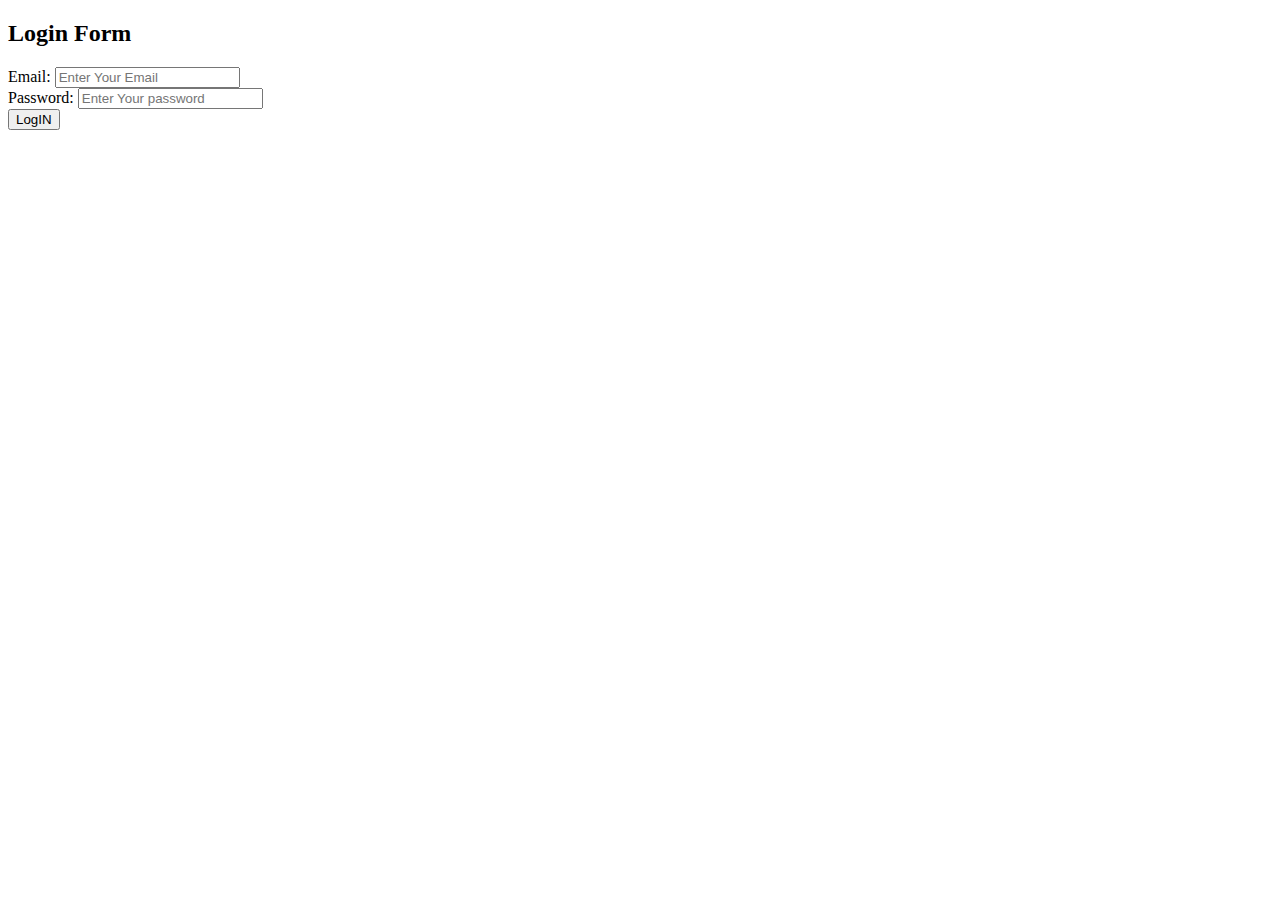
<file: index.html>
<!doctype html>
<html lang="en">
  <head>
    <meta charset="UTF-8" />
    <meta name="viewport" content="width=device-width, initial-scale=1.0" />
    <title>Document</title>
  </head>
  <body>
    <form>
      <h2>Login Form</h2>
      <label>Email:</label>
      <input
        type="email"
        id="email"
        title="email"
        name="email"
        placeholder="Enter Your Email"
        required
      />
      <br />
      <label>Password:</label>
      <input
        type="password"
        id="password"
        title="password"
        name="password"
        placeholder="Enter Your password"
        required
      />
      <br />
      <button type="submit" onclick="login(event)">LogIN</button>
      <span id="msg"></span>
      <p id="demo"></p>
    </form>
  </body>
  <script>
    function login(event) {
        event.preventDefault()
      const email = document.getElementById("email").value;
      const password = document.getElementById("password").value;

        const passwordRegex = /^(?=.*\d)(?=.*[!@#$%^&*])(?=.*[a-z])(?=.*[A-Z]).{8,}$/
        const emailRegex = /^(([^<>()[\]\\.,;:\s@"]+(\.[^<>()[\]\\.,;:\s@"]+)*)|.(".+"))@((\[[0-9]{1,3}\.[0-9]{1,3}\.[0-9]{1,3}\.[0-9]{1,3}\])|(([a-zA-Z\-0-9]+\.)+[a-zA-Z]{2,}))$/
        const emailCheck = emailRegex.test(email)
        const data =  passwordRegex.test(password)
     

      if(data === true && emailCheck === true) {
          const data = {email:email, password:password}
          document.getElementById('demo').innerHTML = "Logged IN"

      } else {
        document.getElementById('msg').innerHTML = "Wrong type of Password"
      }




     
    }
  </script>
</html>
</file>
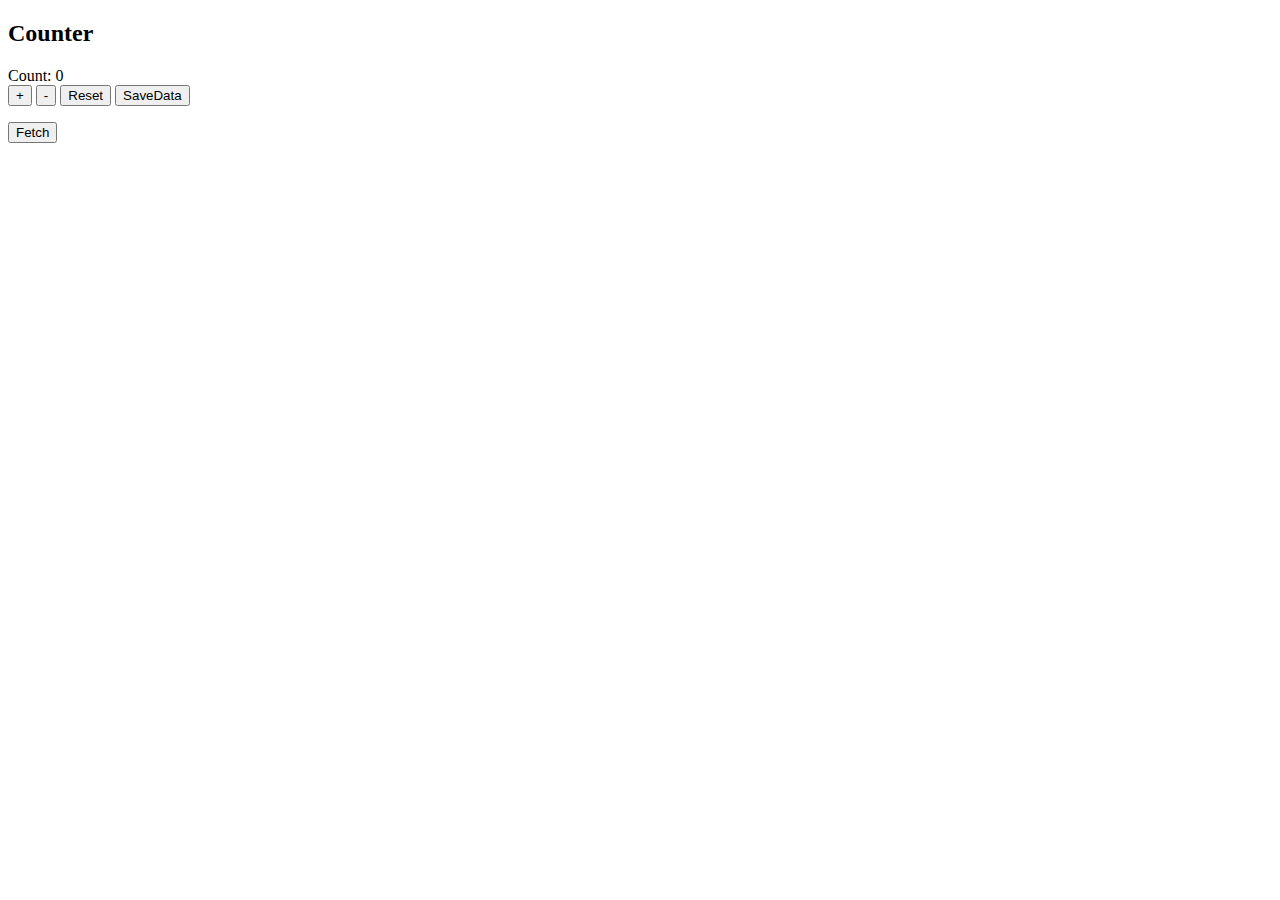
<file: counter.html>
<!doctype html>
<html lang="en">
  <head>
    <meta charset="UTF-8" />
    <meta name="viewport" content="width=device-width, initial-scale=1.0" />
    <title>Document</title>
  </head>
  <body>
    <div>
      <h2>Counter</h2>
      <div>Count: <span id="counter">0</span></div>
      <button onclick="increaseCount()">+</button>
      <button onclick="decreaseCount()">-</button>
      <button onclick="reset()">Reset</button>
      <button onclick="saveData()" >SaveData</button>
      <p id="demo"></p>
      <button onclick="fetchMethod()" >Fetch</button>
    </div>
  </body>
  <script>
    let count = 0;
    function increaseCount() {
      count++;
      document.getElementById("counter").textContent = count;
    }

    function decreaseCount() {
      count--;
      document.getElementById("counter").textContent = count;
    }

    function reset() {
      count = 0;
      document.getElementById("counter").textContent = count;
    }

    function saveData() {
        const data = document.getElementById("counter").textContent
        console.log(data)
        localStorage.setItem('data', data)
    }

    document.getElementById('demo').innerText = localStorage.getItem('data')

    let value;

    function fetchMethod() {
        fetch('https://jsonplaceholder.typicode.com/posts')
        .then(response => response.json())
        .then(json => json.map((data) => {
            value = data
            console.log(data)
        }))  
        .catch(err => console.log(err));
        
        document.getElementById('demo').innerText = JSON.stringify(value)
    }

        </script>
</html>
</file>
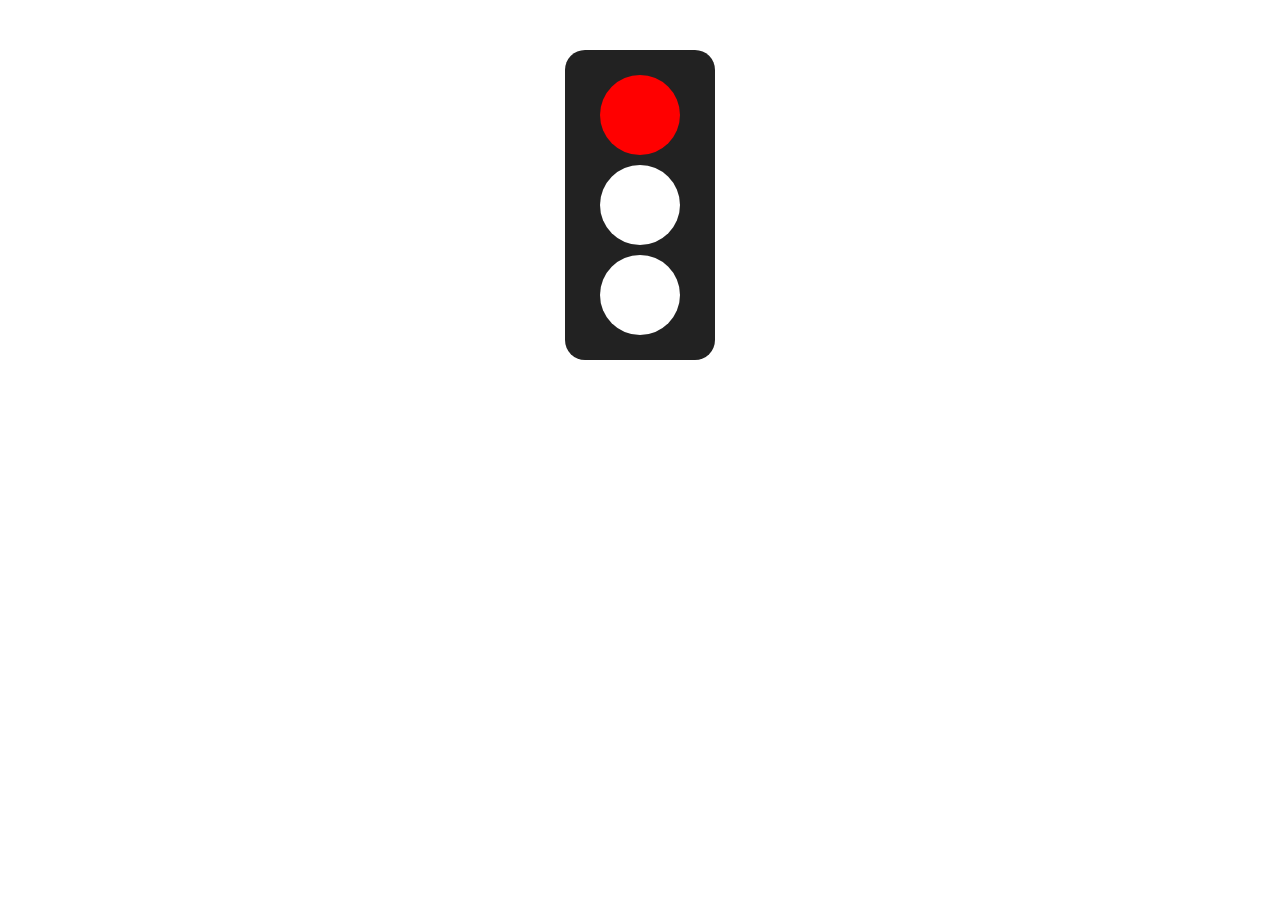
<file: demo.html>
<!doctype html>
<html lang="en">
<head>
  <meta charset="UTF-8" />
  <meta name="viewport" content="width=device-width, initial-scale=1.0" />
  <title>Traffic Signal</title>

  <style>
    .traffic {
      width: 120px;
      background: #222;
      padding: 15px;
      border-radius: 20px;
      margin: 50px auto;
    }

    .signal {
      height: 80px;
      width: 80px;
      background: white;
      border-radius: 50%;
      margin: 10px auto;
    }
  </style>
</head>

<body>
  <div class="traffic">
    <div id="red" class="signal"></div>
    <div id="orange" class="signal"></div>
    <div id="green" class="signal"></div>
  </div>

  <script>
    function resetLights() {
      document.getElementById("red").style.backgroundColor = "white";
      document.getElementById("orange").style.backgroundColor = "white";
      document.getElementById("green").style.backgroundColor = "white";
    }

    function startSignal() {
      resetLights();
      document.getElementById("red").style.backgroundColor = "red";

      setTimeout(() => {
        resetLights();
        document.getElementById("orange").style.backgroundColor = "orange";
      }, 3000);

      setTimeout(() => {
        resetLights();
        document.getElementById("green").style.backgroundColor = "green";
      }, 5000);
    }

    startSignal();
    setInterval(startSignal, 8000);
  </script>
</body>
</html>
</file>
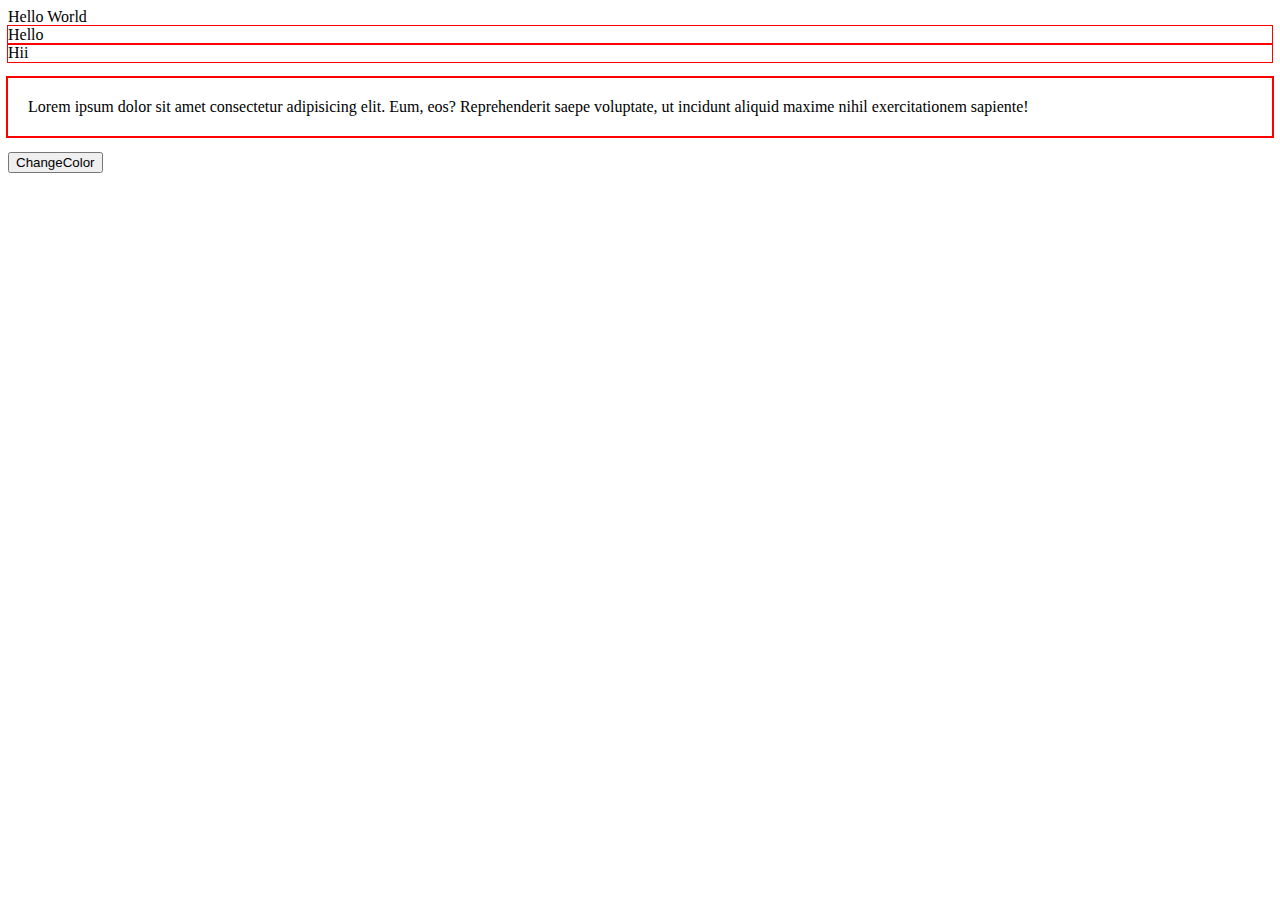
<file: dom.html>
<!DOCTYPE html>
<html lang="en">
<head>
    <meta charset="UTF-8">
    <meta name="viewport" content="width=device-width, initial-scale=1.0">
    <title>Document</title>
    <style>
        #para {
            padding: 20px;
            outline: 2px solid red;
        }
    </style>
</head>

<body>

    <div id="container">

    </div>
    <div id="box" class="box">Hello</div>
    <div class="box">Hii</div>

    <p id="para" >Lorem ipsum dolor sit amet consectetur adipisicing elit. Eum, eos? Reprehenderit saepe voluptate, ut incidunt aliquid maxime nihil exercitationem sapiente!</p>
    <button onclick="changeColor()" >ChangeColor</button>




    <script>
        const data = document.querySelectorAll(".box")
        // console.log(data)
        data.forEach(item => {
            console.log(item)
            item.style.outline = '1px solid red'
        })

        const x = document.getElementsByClassName('box').length
        console.log(x)

        const newDiv = document.createElement("div")
        newDiv.textContent = "Hello World"

        const parent = document.getElementById('container');
        parent.appendChild(newDiv)

        document.title = 'My Webpage'

        function changeColor() {
            const colors = ['red', 'blue', 'green', 'yellow', 'hotpink']
             let a = Math.floor(Math.random() * colors.length)
             document.getElementById('para').style.outlineColor = colors[a]
            
        }



        
    </script>
</body>
</html>
</file>
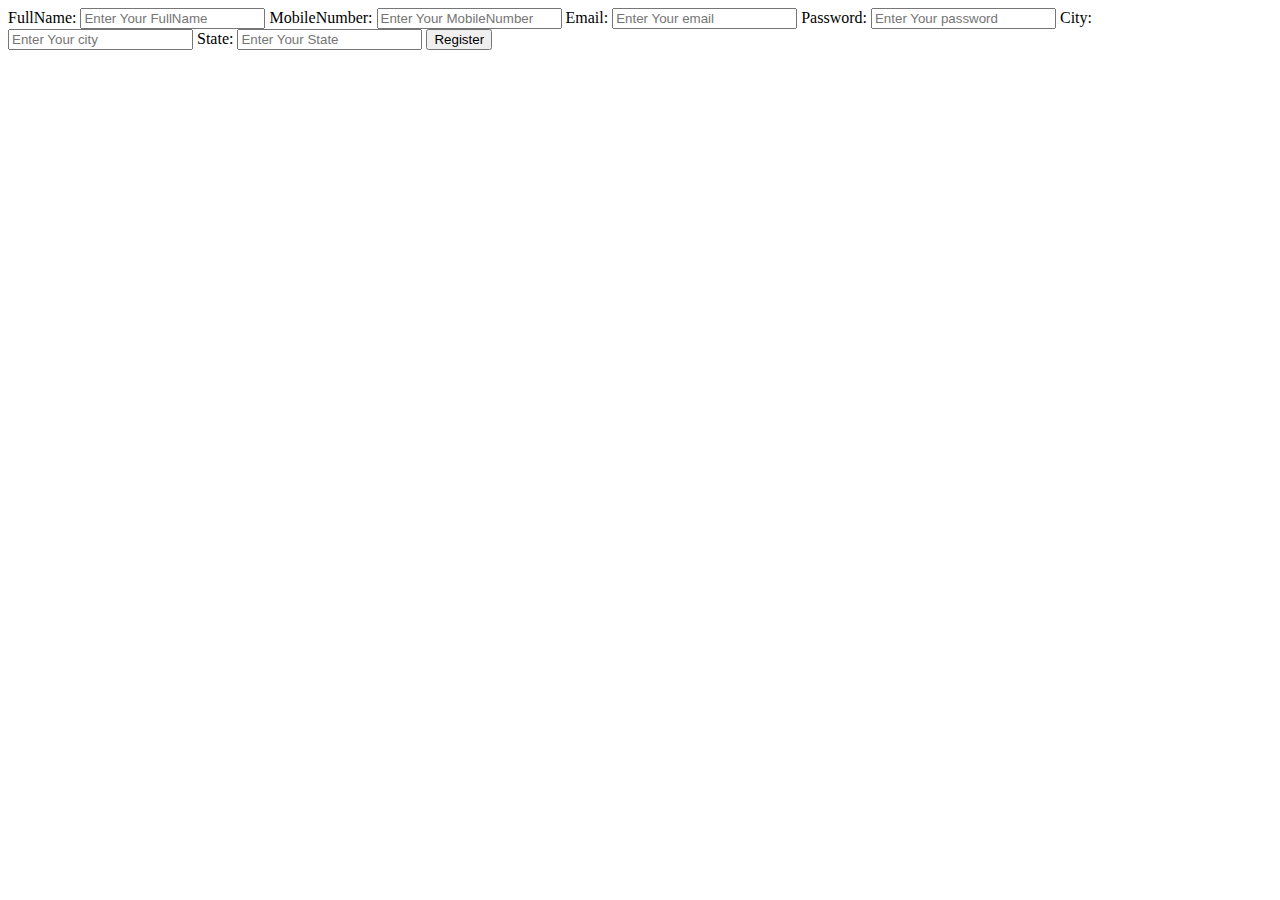
<file: form.html>
<!DOCTYPE html>
<html lang="en">
<head>
    <meta charset="UTF-8">
    <meta name="viewport" content="width=device-width, initial-scale=1.0">
    <title>Document</title>
    <style>
        
    </style>
</head>
<body>
    <div>
        <form onsubmit="register(event)" >
            <label>FullName: </label>
            <input type="text" id="fullname" placeholder="Enter Your FullName" required />
            <label>MobileNumber: </label>
            <input type="text" id="mobile_number" placeholder="Enter Your MobileNumber" required />
            <label>Email: </label>
            <input type="email" id="email" placeholder="Enter Your email" required />
            <label>Password: </label>
            <input type="password" id="password" placeholder="Enter Your password" required />
            <label>City: </label>
            <input type="text" id="city" placeholder="Enter Your city" required />
            <label>State: </label>
            <input type="text" id="state" placeholder="Enter Your State" required />
            <button type="submit">Register</button>
        </form>
    </div>
    <script>
        function register(event) {
            event.preventDefault()
           const fullname = document.getElementById("fullname").value
           const mobile_number = document.getElementById("mobile_number").value
           const email = document.getElementById("email").value
           const password = document.getElementById("password").value
           const city = document.getElementById("city").value
           const state = document.getElementById("state").value

           const passwordRegex = /^(?=.*\d)(?=.*[!@#$%^&*])(?=.*[a-z])(?=.*[A-Z]).{8,}$/;
           const mobileRegex = /^(?:(?:\+|0{0,2})91(\s*|[\-])?|[0]?)?([6789]\d{2}([ -]?)\d{3}([ -]?)\d{4})$/

           if(passwordRegex.test(password) && mobileRegex.test(mobile_number)) {
            const data = {fullname:fullname,mobile_number:mobile_number,email:email,password:password,city:city,state:state}
            console.log(data)
            alert('Form Submitted', data)
           } else {
            alert('Wrong Format')
           }
           

        }
    </script>
</body>
</html>
</file>
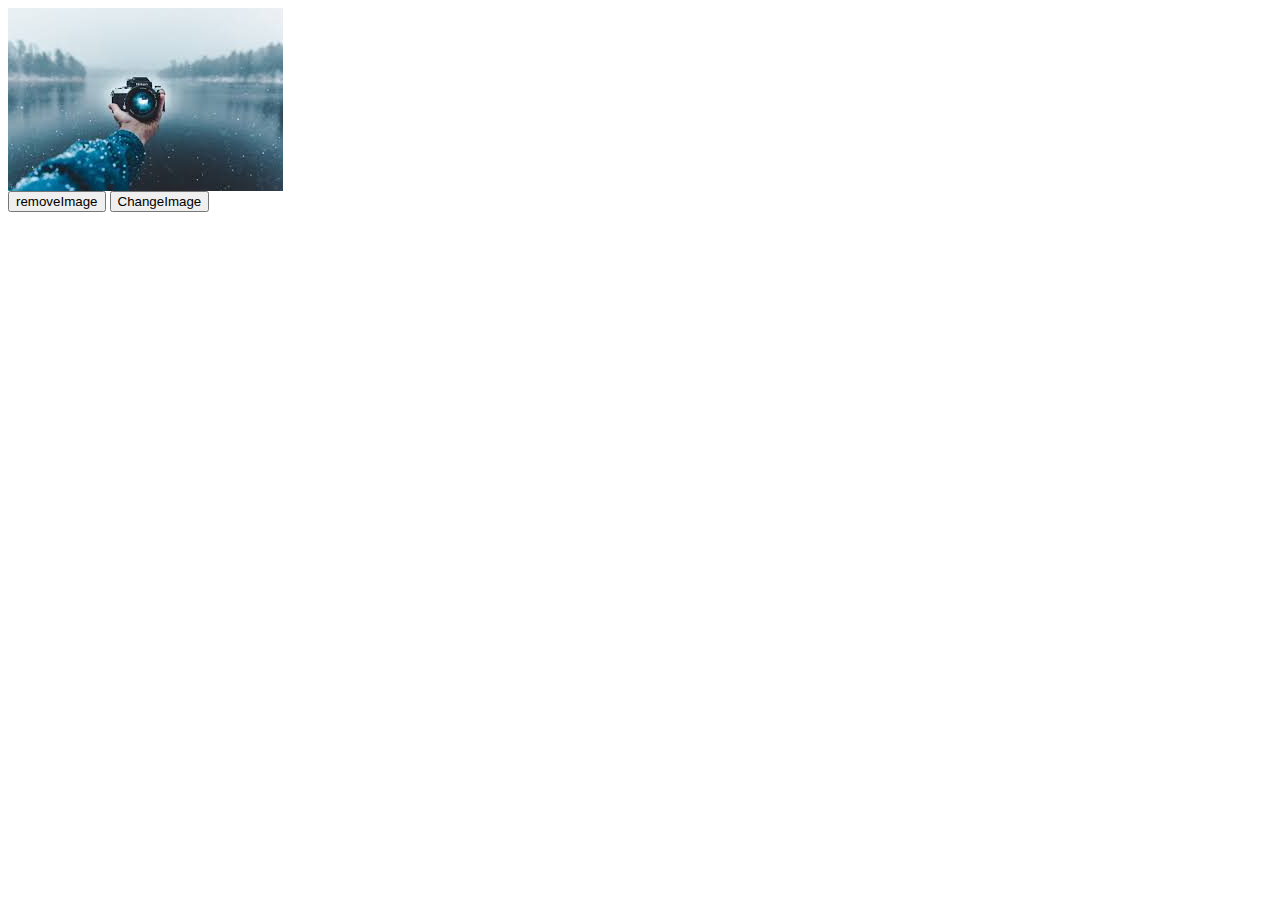
<file: index1.html>
<!doctype html>
<html lang="en">
  <head>
    <meta charset="UTF-8" />
    <meta name="viewport" content="width=device-width, initial-scale=1.0" />
    <title>Document</title>
    <style>
      #img {
        display: block;
      }
    </style>
  </head>
  <body>
    <img id="img" src="./Assests/images (1).jpg" />
    <button onclick="removeImg()">removeImage</button>
    <button onclick="changeImg()">ChangeImage</button>
  </body>
  <script>
    function removeImg() {
      if (document.getElementById("img").style.display === "block") {
        document.getElementById("img").style.display = "none";
      } else {
        document.getElementById("img").style.display = "block";
      }
    }

    function changeImg() {
      document.getElementById("img").style.display = "block";
      const data = document.getElementById("img").getAttribute("src");

      if (data === "./Assests/images (1).jpg") {
        document
          .getElementById("img")
          .setAttribute("src", "Assests/images (2).jpg");
      } else {
        document
          .getElementById("img")
          .setAttribute("src", "./Assests/images (1).jpg");
      }
    }
  </script>
</html>
</file>
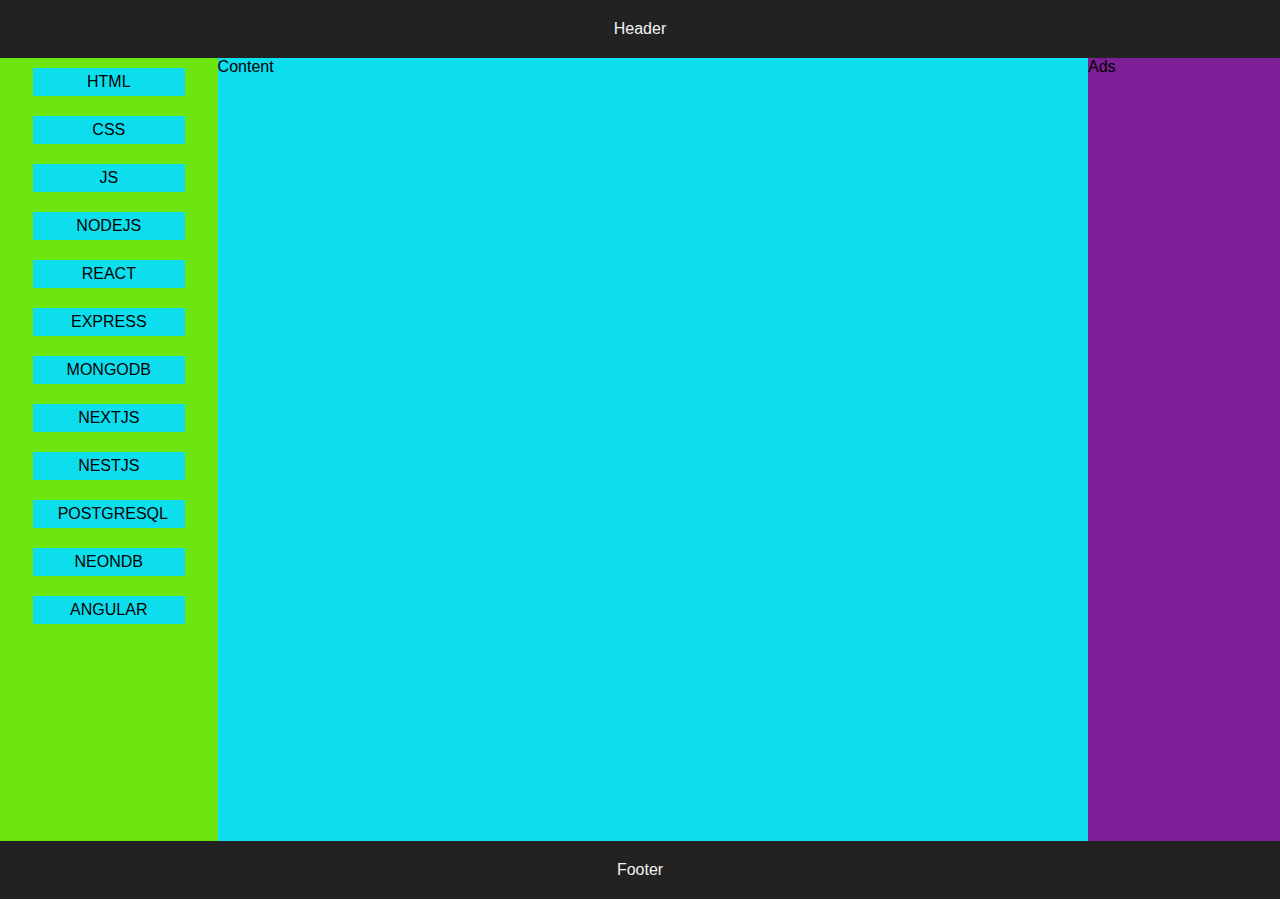
<file: layout.html>
<!doctype html>
<html lang="en">
  <head>
    <link rel="stylesheet" href="layout.css" />
    <meta charset="UTF-8" />
    <meta name="viewport" content="width=device-width, initial-scale=1.0" />
    <title>Document</title>
  </head>
  <body>
    <div class="header">Header</div>
    <div class="main">
      <div class="sidebar">
        <div class="tabs">HTML</div>
        <div class="tabs">CSS</div>
        <div class="tabs">JS</div>
        <div class="tabs">NODEJS</div>
        <div class="tabs">REACT</div>
        <div class="tabs">EXPRESS</div>
        <div class="tabs">MONGODB</div>
        <div class="tabs">NEXTJS</div>
        <div class="tabs">NESTJS</div>
        <div class="tabs">POSTGRESQL</div>
        <div class="tabs">NEONDB</div>
        <div class="tabs">ANGULAR</div>
      </div>
      <div class="content">Content</div>
      <div class="ads">Ads</div>
    </div>
    <div class="footer">Footer</div>
  </body>
</html>
</file>
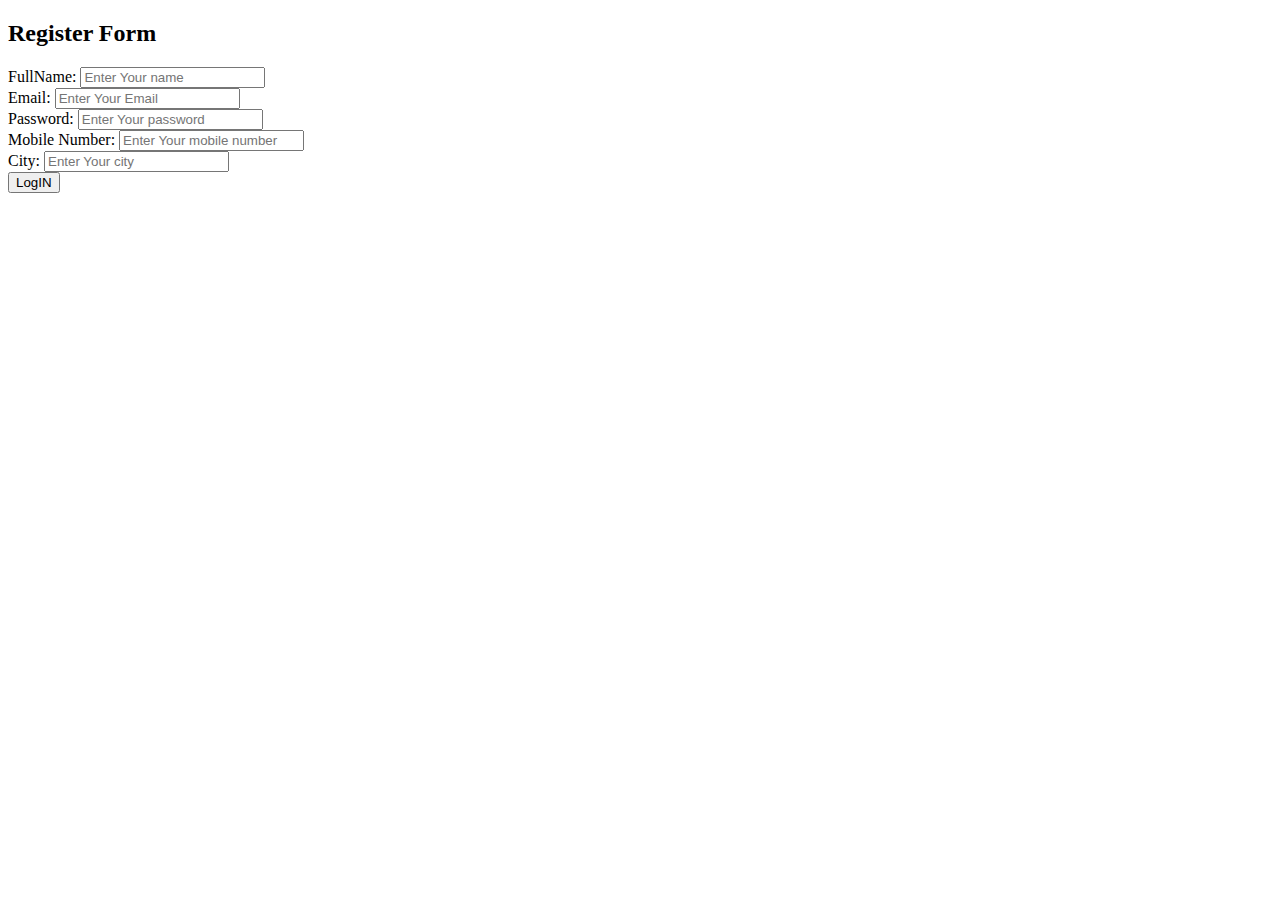
<file: Register.html>
<!doctype html>
<html lang="en">
  <head>
    <meta charset="UTF-8" />
    <meta name="viewport" content="width=device-width, initial-scale=1.0" />
    <title>Document</title>
  </head>
  <body>
    <form>
      <h2>Register Form</h2>
      <label>FullName:</label>
      <input
        type="name"
        id="name"
        title="name"
        name="name"
        placeholder="Enter Your name"
        required
      />
      <br />
      <label>Email:</label>
      <input
        type="email"
        id="email"
        title="email"
        name="email"
        placeholder="Enter Your Email"
        required
      />
      <br />
      <label>Password:</label>
      <input
        type="password"
        id="password"
        title="password"
        name="password"
        placeholder="Enter Your password"
        required
      />
      <br />
      <label>Mobile Number:</label>
      <input
        type="mobile_number"
        id="mobile_number"
        title="mobile_number"
        name="mobile_number"
        placeholder="Enter Your mobile number"
        required
      />
      <br />
      <label>City:</label>
      <input
        type="city"
        id="city"
        title="city"
        name="city"
        placeholder="Enter Your city"
        required
      />
      <br />

      <button type="submit" onclick="login(event)">LogIN</button>
      <span id="msg"></span>
      <p id="demo"></p>
    </form>
  </body>
  <script>
    function login(event) {
        event.preventDefault()
      const email = document.getElementById("email").value;
      const password = document.getElementById("password").value;
      const fullname = document.getElementById("name").value;
      const mobile_number = document.getElementById("mobile_number").value;
      const city = document.getElementById("city").value;


        const passwordRegex = /^(?=.*\d)(?=.*[!@#$%^&*])(?=.*[a-z])(?=.*[A-Z]).{8,}$/
        const emailRegex = /^(([^<>()[\]\\.,;:\s@"]+(\.[^<>()[\]\\.,;:\s@"]+)*)|.(".+"))@((\[[0-9]{1,3}\.[0-9]{1,3}\.[0-9]{1,3}\.[0-9]{1,3}\])|(([a-zA-Z\-0-9]+\.)+[a-zA-Z]{2,}))$/
        const mobileRegex = /^(?:(?:\+|0{0,2})91(\s*[\-]\s*)?|[0]?)?[789]\d{9}$/
        const emailCheck = emailRegex.test(email)
        const data =  passwordRegex.test(password)
        const mobileCheck = mobileRegex.test(mobile_number)
     

      if(data === true && emailCheck === true && mobileCheck === true) {
          const data = {email:email, password:password, fullname:fullname, mobile_number:mobile_number,city:city}
          document.getElementById('demo').innerHTML = "Registered Successfully"

      } else {
        document.getElementById('msg').innerHTML = "Wrong Pattern"
      }




     
    }
  </script>
</html>
</file>
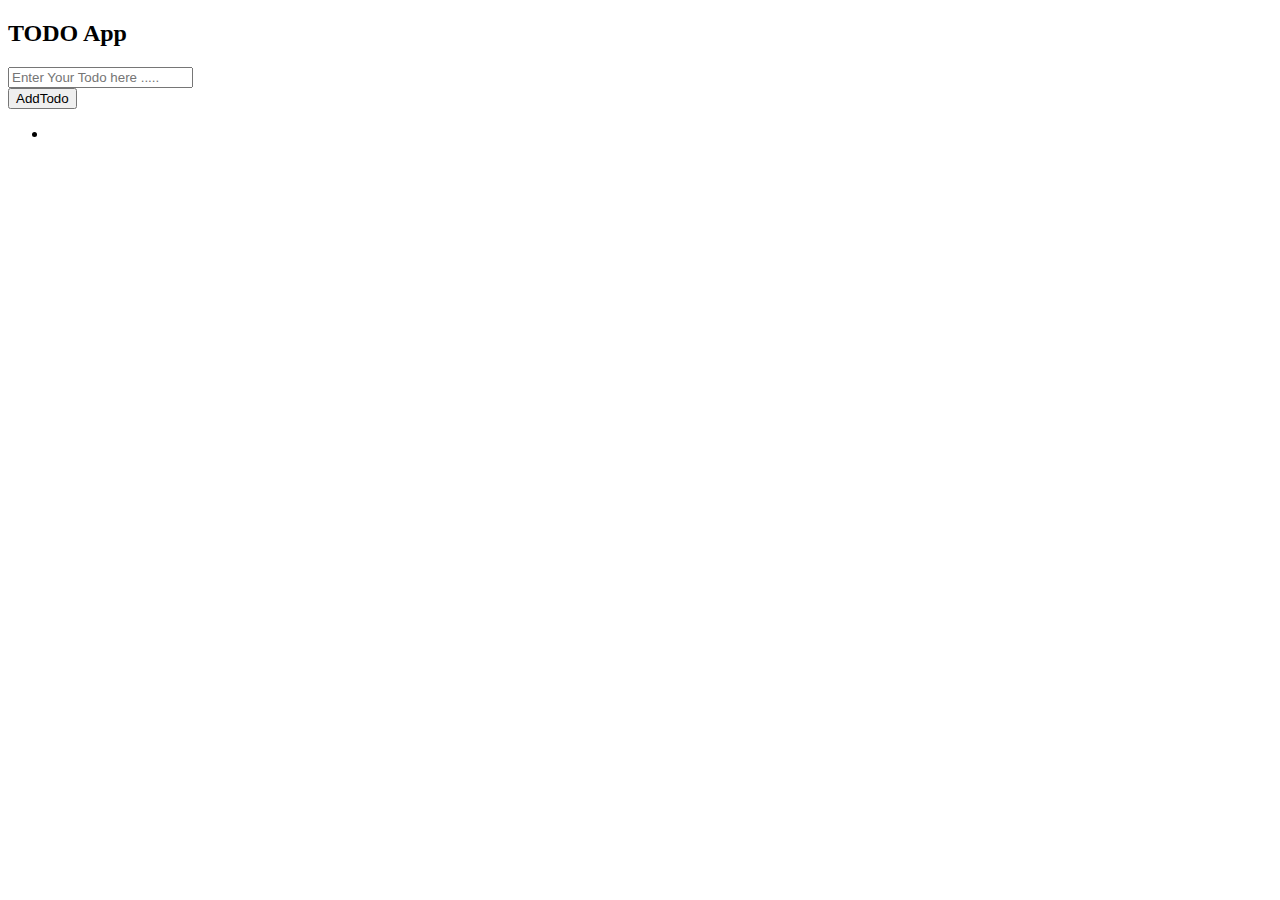
<file: Todo.html>
<!DOCTYPE html>
<html lang="en">
<head>
    <meta charset="UTF-8">
    <meta name="viewport" content="width=device-width, initial-scale=1.0">
    <title>Document</title>
</head>
<body>
    <div>
        <h2>TODO App</h2>
        <input id="todo" placeholder="Enter Your Todo here ....." required >
        <br>
        <button onclick="addTodo()" >AddTodo</button>
        <ul id="displayTodo"></ul>

    </div>
    <script>
        function addTodo() {
            const input = document.getElementById("todo").value
            localStorage.setItem('data', input)
            document.getElementById("todo").value = ""
        }

        // setInterval(500, displayData())
        setTimeout(() => {
            displayData()
        }, 500)
        
        

        function displayData() {
           const data =  localStorage.getItem('data')
           console.log(data)
             const parentUL = document.getElementById('displayTodo')
            const li = document.createElement("li")
            li.textContent = data
            parentUL.appendChild(li)
             
        }
    </script>
</body>
</html>
</file>
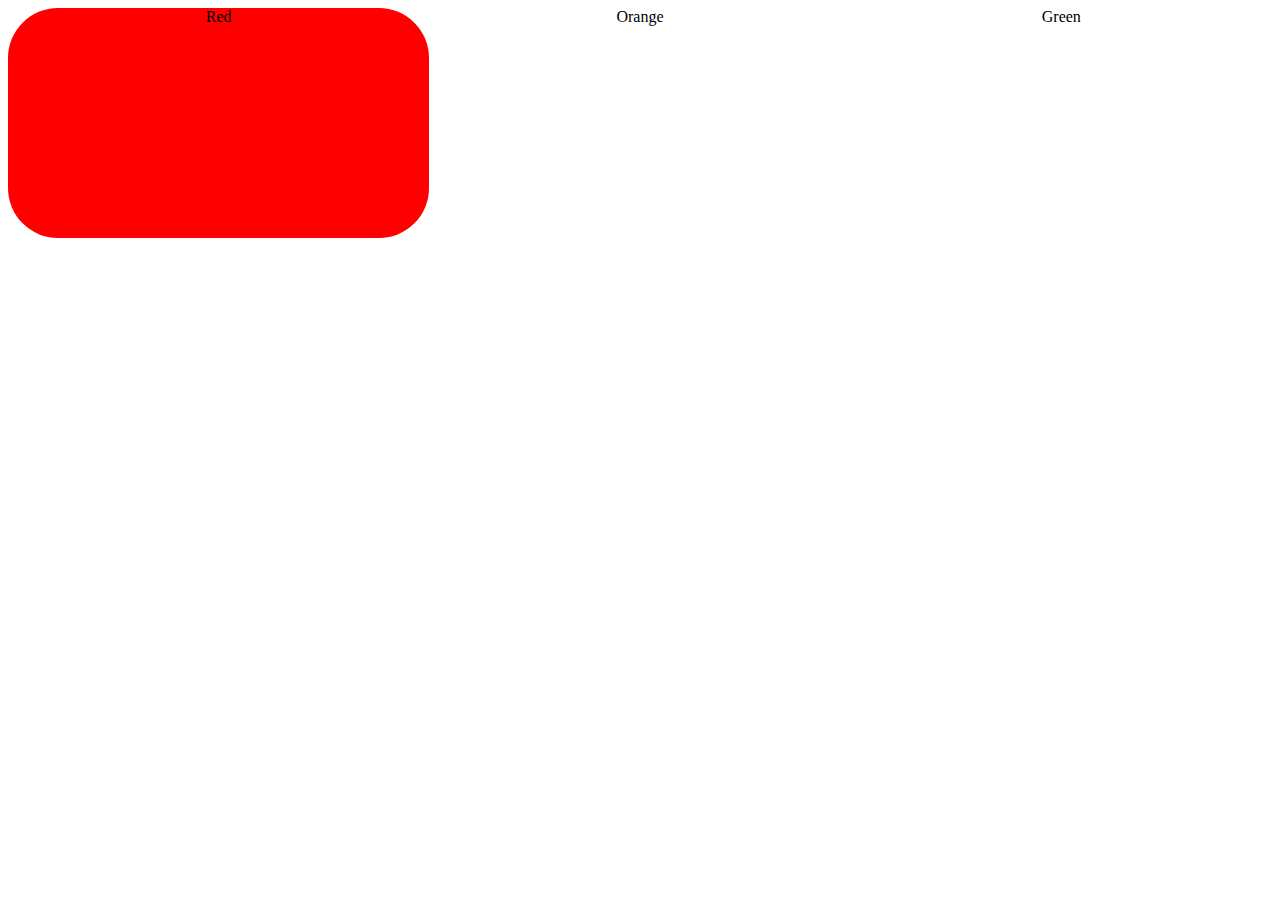
<file: TrafficSignal.html>
<!doctype html>
<html lang="en">
  <head>
    <meta charset="UTF-8" />
    <meta name="viewport" content="width=device-width, initial-scale=1.0" />
    <title>Document</title>
    <style>
      .traffic {
        display: flex;
        /* justify-content: center; */
        /* height: 50vh;
            width: 50%; */
      }
      .signal {
        border-radius: 50px;
        height: 230px;
        width: 50%;
        text-align: center;
      }
    </style>
  </head>
  <body>
    <div class="traffic">
      <div id="red" class="signal">Red</div>
      <div id="orange" class="signal">Orange</div>
      <div id="green" class="signal">Green</div>
    </div>
  </body>
  <script>
    function signal() {

    
      setTimeout(() => {
        document.getElementById("red").style.backgroundColor = "red";
        setTimeout(() => {
          document.getElementById("red").style.backgroundColor = "white";
          document.getElementById("orange").style.backgroundColor = "orange";
        }, 3000);
        setTimeout(() => {
          document.getElementById("red").style.backgroundColor = "white";
          document.getElementById("orange").style.backgroundColor = "white";
          document.getElementById("green").style.backgroundColor = "green";
        }, 5000);
      });
    }
    signal();

  </script>
</html>
</file>
<file: layout.css>
* {
  margin: 0;
  font-family: Arial, Helvetica, sans-serif;
  box-sizing: border-box;
}

.header {
  background: #222;
  color: #f4f4f4;
  padding: 20px;
  display: flex;
  justify-content: center;
}

.main {
  min-height: calc(100vh - 117px);
  display: flex;
}

.sidebar {
  background-color: #6ce60e;
  width: 17%;
  display: flex;
  flex-direction: column;
  align-items: center;
}

.tabs {
    margin: 10px;
    padding: 5px 25px;
    background-color: #0ddeed;
    width: 70%;
    text-align: center;
}

.content {
  background-color: #0ddeed;
  width: 68%;
}

.ads {
  background-color: #7d1f97;
  width: 15%;
}

.footer {
  background: #222;
  color: #f4f4f4;
  padding: 20px;
  display: flex;
  justify-content: center;
}
</file>
